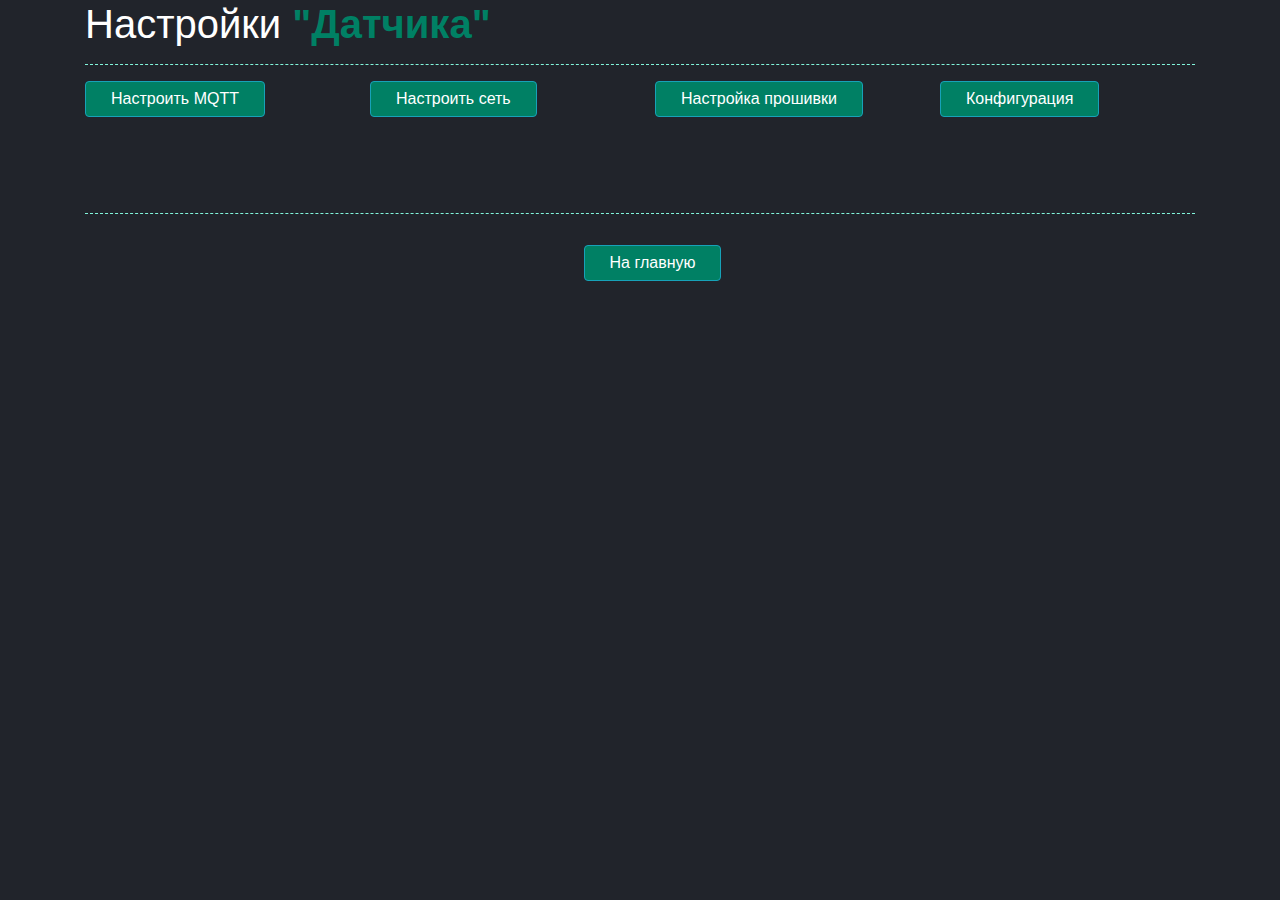
<file: settings.html>
<!--
File Name: Firmware_TT
Plugin URI: http://shipilovfamily.com/ada-team
Description: Файл создан для того чтоб модефецировать прошивку под Датчик давления.
Author: Shipilov Anaioliy and Timkov Daniil
Author URI: http://shipilovfamily.com/
Version: 2.0.1  -->

<!DOCTYPE html>
<html lang="ru-RU">
  <head>
    
    <script type="text/javascript" src="js/jquery.min.js"></script>
	<script type="text/javascript" src="js/settings.js"></script>
	<script type="text/javascript" src="js/ipInput.js"></script>
	<script type="text/javascript" src="js/validator.min.js"></script>
	
    <link rel="stylesheet" href="css/bootstrap.min.css" >
	<link rel="stylesheet" href="css/main.css">
	<link rel="stylesheet" href="css/ipInput.css">

  </head>
  <body>

    <div class="container">
      <h1>Настройки <b class="b-tt">"Датчика"</b></h1>
      <hr class="hr-tt">
        <div class="row">
          <div class="col-md-3">
			  <label  for="popupCheckboxOne" class="popup-shower btn btn-info">Настроить MQTT</label>
          </div>
          <div class="col-md-3">
			<label for="popupCheckboxOne2" class="popup-shower btn btn-info">Настроить сеть</label>
          </div>
          <div class="col-md-3">
			<label for="popupCheckboxOne3" class="popup-shower btn btn-info">Настройка прошивки</label>
          </div>
          <div class="col-md-3">
			<label for="popupCheckboxOne4" class="popup-shower btn btn-info">Конфигурация</label>
          </div>
		  
        </div>
<!-- ____________________________________Настроить MQTT______________________________________ -->
    <div class="popup-wrapper">
      <input type="checkbox" class="popup-checkbox" id="popupCheckboxOne">
      <div class="popup">
        <div class="popup-content">
          <h5 class="title-tt">Настроить MQTT</h5>
          <BR>
			<div class="container">
			
				<!-- фОРМА MQTT-->
				<form class="form-horizontal" id="formMqtt">
				
					<div class="form-group">
						<label class="control-label col-sm-2" >Сервер</label>
						<div class="col-sm-10">
							<input type="text" class="form-control" data-validation="server">
						</div>
					</div>
					
					<div class="form-group">
						<label class="control-label col-sm-2" >Порт</label>
						<div class="col-sm-10">
							<input type="text" class="form-control" data-validation="port">
						</div>
					</div>
					
					<div class="form-group">
						<label class="control-label col-sm-2" >Пользователь</label>
						<div class="col-sm-10">
							<input type="text" class="form-control" data-validation="strENnull">
						</div>
					</div>
					
					<div class="form-group">
						<label class="control-label col-sm-2" >Пароль</label>
						<div class="col-sm-10">
							<input type="text" class="form-control" data-validation="strENnull">
						</div>
					</div>
					<div class="col-sm-10">
						<label class="btn btn-primary mb-0" for="popupCheckboxOne">Закрыть</label>
						<input type="submit" class="btn btn-danger" value="Сохранить">
						
					</div>
				</form>
				
				
			</div>
        </div>
      </div>
    </div>
	
	

<!-- ____________________________________Настроить сеть______________________________________ -->
        <div class="popup-wrapper">
          <input type="checkbox" class="popup-checkbox" id="popupCheckboxOne2">
          <div class="popup">
            <div class="popup-content">
              <h5 class="title-tt">Настроить сеть</h5>
              <BR>
                <h5 class="title-tt">Соединение к wifi:</h5>
				
				
				
				
				<div class="container">
					<!-- фОРМА Конфигураций-->
					<form class="form-horizontal" id="formConf">
					
						<div class="form-group">
							<label class="control-label col-sm-4" >Имя сети:</label>
							<div class="col-sm-10">
								<input type="text" class="form-control" data-validation="strEN">
							</div>
						</div>
						
						<div class="form-group">
							<label class="control-label col-sm-4" >Пароль:</label>
							<div class="col-sm-10">
								<input type="text" class="form-control" data-validation="strENnull">
							</div>
						</div>
						
						<div class="col-sm-10">
							<input type="submit" class="btn btn-danger" value="Сохранить">
							
						</div>
					</form>	
				</div>
			  
			  
			  
              <hr class="hr-tt">
              <BR>
                <h5 class="title-tt">Точка доступа:</h5>
				
				
				
				
				
              <div class="container">
					<!-- фОРМА Конфигураций-->
					<form class="form-horizontal" id="formConf">
					
						<div class="form-group">
							<label class="control-label col-sm-4" >Имя сети:</label>
							<div class="col-sm-10">
								<input type="text" class="form-control" data-validation="strEN">
							</div>
						</div>
						
						<div class="form-group">
							<label class="control-label col-sm-4" >Пароль:</label>
							<div class="col-sm-10">
								<input type="text" class="form-control" data-validation="strENnull">
							</div>
						</div>
						
						<div class="col-sm-10">
							<input type="submit" class="btn btn-danger" value="Сохранить">
							
						</div>
					</form>	
				</div>
			  
              <hr class="hr-tt">
              <BR>
                <h5 class="title-tt">Настройка сети:</h5>
				
				<div class="container">
					<div class="form-group">
						<label class="control-label col-sm-4" >Статический IP</label>
						<div id="ipStatic" class="col-sm-10"></div>
					</div>
					<div class="form-group">
						<label class="control-label col-sm-4" >IP Роутера</label>
						<div id="ipRouter" class="col-sm-10"></div>
					</div>
					<hr class="hr-ss">
					<div class="form-group">
						<label class="control-label col-sm-4" >Маска подсети</label>
						<div id="ipMask" class="col-sm-10"></div>
					</div>
					<hr class="hr-ss">
					<div class="form-group">
						<label class="control-label col-sm-4" >DNS 1</label>
						<div id="ipDns1" class="col-sm-10"></div>
					</div>
					<div class="form-group">
						<label class="control-label col-sm-4" >DNS 2</label>
						<div id="ipDns2" class="col-sm-10"></div>
					</div>
					<div class="col-sm-10">
						<input type="submit" class="btn btn-danger" value="Сохранить">
						<hr class="hr-ss">
						<label class="btn btn-primary mb-0" for="popupCheckboxOne2">Закрыть</label>
					
					</div>
				</div>
            </div>
          </div>
        </div>
<!-- ____________________________________Настройка прошивки ______________________________________ -->
                        <div class="popup-wrapper">
                          <input type="checkbox" class="popup-checkbox" id="popupCheckboxOne3">
                          <div class="popup">
                            <div class="popup-content">
                              <h5 class="title-tt">Настройка прошивки</h5>
                              <BR>
							  
							  <div class="container">
                                <h5 class="title-tv">Версия прошивки <b class="Version">1.2.6</b></h5>

                              <hr class="hr-tt">
							  
							  
                            <div class="form-group">
								<label class="control-label col-sm-4" >URL</label>
								<div class="col-sm-10">
									<input type="text" class="form-control" data-validation="server">
								</div>
							
							<div class="col-sm-10">
								<h5 class="title-tt">Проверить обновление в сети?<b class="Version"></b></h5>
							</div>
							<div class="col-sm-12">
								<input type="submit" class="btn btn-primary" value="Проверить обновление">
								<input type="submit" class="btn btn-danger" value="Установить обновления">
							</div>
							</div>	
								
								
								
                              <hr class="hr-ss">
                              
                              <hr class="hr-ss">
							  
							<div class="col-sm-10">
								<h5 class="title-tt">Обновить через файл?<b class="Version"></b></h5>
							</div>
                              <BR>
							<div class="col-md-10">
                                <input class="int" type="file"/>
                            </div>
								<BR>
                            <div class="col-sm-12">
								<input type="submit" class="btn btn-danger" value="Установить обновления">
								<hr class="hr-tt">
								<label class="btn btn-primary mb-0" for="popupCheckboxOne3">Закрыть</label>
							</div>
							  
                              
                          </div>
                        </div>
						</div>
<!-- ____________________________________Конфигурация ______________________________________ -->
                <div class="popup-wrapper">
                  <input type="checkbox" class="popup-checkbox" id="popupCheckboxOne4">
                  <div class="popup">
                    <div class="popup-content">
                      <h5 class="title-tt">Конфигурация</h5>
                      <BR>
                        <div class="container">
			
							<!-- фОРМА Конфигураций-->
							<form class="form-horizontal" id="formConf">
							
								<div class="form-group">
									<label class="control-label col-sm-2" >Тип модуля</label>
									<div class="col-sm-10">
										<input type="text" class="form-control" data-validation="strEN">
									</div>
								</div>
								
								<div class="form-group">
									<label class="control-label col-sm-2" >Имя модуля</label>
									<div class="col-sm-10">
										<input type="text" class="form-control" data-validation="strRU">
									</div>
								</div>
								
								<div class="form-group">
									<label class="control-label col-sm-2" >Идентификатор</label>
									<div class="col-sm-10">
										<input type="text" class="form-control" data-validation="strEN">
									</div>
								</div>
								
								<div class="col-sm-10">
									<label class="btn btn-primary mb-0" for="popupCheckboxOne4">Закрыть</label>
									<input type="submit" class="btn btn-danger" value="Сохранить">
									
								</div>
							</form>
							
							
						</div>
                    </div>
                  </div>
                </div>


        </br></br></br>
        <hr class="hr-tt">
        <div class="temp-align">
          <a href="index.html"><button type="button" class="btn btn-info">На главную</button></a>
        </div>
  </body>

</html>
</file>
<file: css/main.css>
/*
File Name: Firmware_TT
Plugin URI: http://shipilovfamily.com/ada-team
Description: Файл создан для того чтоб модефецировать прошивку под Датчик давления.
Author: Shipilov Anaioliy
Author URI: http://shipilovfamily.com/
Version: 2.0.1 */

body{
  background-color: #21242B!important;
}
.clear {
	clear: both;
}
div{
  color: #fff;
}
.name-tt{
  text-align: center;
  color: #fff;

}
b.b-tt {
    color: #008064;
}
h5.title-tt {
    text-align: center;
    color: #82f5db;
    padding-top: 15px;
}
hr.hr-tt {
    border-top: 1px dashed #82f5db;
}
.temp-align {
    text-align: center;
}
i.fa {
    color: #008064;
    font-size: 30px;
}
b.inot-tt{
  color: #008064;
  font-size: 30px;
}
.temp_color {
    color: #FFFFFF;
    font-family: 'Montserrat' , sans-serif;
    font-size: 45px;
}
button.btn.btn-info {
    background-color: #008064;
    color: #FFFFFF;
    padding: 5px 25px;
    margin: 15px 0 0 25px
}
botom-tt{
  padding: 25px;
}
.icon-home-page.infom-home-page {
    font-size: 45px;
    text-align: center;
    color: #008064;
}
p.infom-home-page {
    font-size: 20px;
    text-align: center;
    border: 1px solid #69eedb;
    border-radius: 8px;
    color: #69eedb;
}
.popup-checkbox, .popup {
  display: none;
}

.popup {
  position: fixed;
  z-index: 10;
  top: 0;
  left: 0;
  width: 100%;
  height: 100%;
  opacity: 0;
}

.popup:before {
  display: block;
  content: ' ';
  position: absolute;
  z-index: 1;
  width: 100%;
  height: 100%;
  top: 0;
  left: 0;
  background-color: #000;
  opacity: .5;
}

.popup-content {
    width: 90%;
    height: 95%;
    position: absolute;
    z-index: 2;
    top: 0px;
    bottom: 0;
    left: 0;
    right: 0;
    margin: auto;
    background-color: #21242B;
    border: 1px solid #ddd;
    border-radius: 6px;
    padding: 20px;
    -moz-box-sizing: border-box;
    box-sizing: border-box;
    /* padding: 38px 0; */
    overflow: auto;
}

.popup-checkbox:checked + .popup {
  opacity: 1;
  display: block;
}

.popup-shower {
  cursor: pointer;

}

.popup-shower:hover {
  color: #000;

}

.popup-closer {
    font-size: 20px;
    line-height: 20px;
    cursor: pointer;
}

label.popup-shower {
    background-color: #008064;
    color: #FFFFFF;
    padding: 5px 25px;
    /* margin: 15px 0 0 25px; */
}
input.num-3 {
    width: 45px;
}
input.urls {
    width: 100%;
}
hr.hr-ss {
    border-top: 1px dashed #82f5db2e;
}
b.Version {
    color: #82f5db;
}
input.int {
    padding: 17px 0 0 5px;
}
button.btn.btn-warning {
    margin: 15px 0 0 0;
}
img {
    margin: 0px 0 10px 0;
}
</file>
<file: css/ipInput.css>
.ip-input-container{
	display: inline-block;
	height: calc(1.5em + .75rem + 2px);
	padding: .375rem .75rem;
	font-size: 1rem;
	font-weight: 400;
	line-height: 1.5;
	color: #495057;
	background-color: #fff;
	background-clip: padding-box;
	border: 1px solid #ced4da;
	border-radius: .25rem;
	transition: border-color .15s;
}
.ip-input-container:focus{
	 color:#495057;background-color:#fff
	 }
	 
	 
.ip-input-container .ip-input-item{
  border: none;
  outline: 0;
  margin: 0;
  width: 60px;
  text-align: center;
  vertical-align: bottom;
  font-size: 1rem;
  color: #495057;
}
.ip-input-container .ip-input-dot{
  display: inline-block;
  width: 2px;
  height: 2px;
  margin-bottom: 2px;
  background-color: #333;
  border-radius: 50%;
  vertical-align: bottom;
}
</file>
